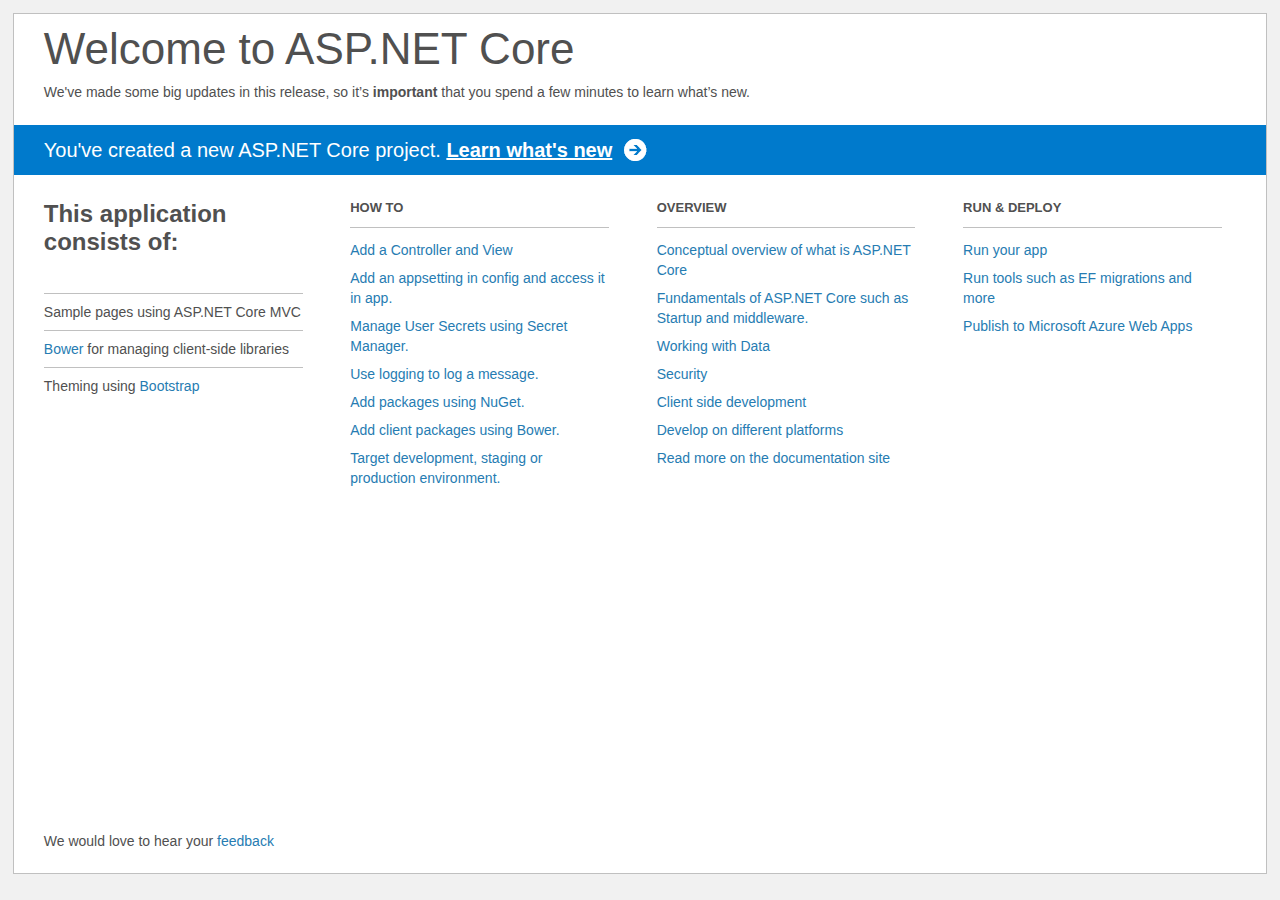
<file: TheWorld/Project_Readme.html>
﻿<!DOCTYPE html>
<html lang="en">
<head>
    <meta charset="utf-8" />
    <title>Welcome to ASP.NET Core</title>
    <style>
        html {
            background: #f1f1f1;
            height: 100%;
        }

        body {
            background: #fff;
            color: #505050;
            font: 14px 'Segoe UI', tahoma, arial, helvetica, sans-serif;
            margin: 1%;
            min-height: 95.5%;
            border: 1px solid silver;
            position: relative;
        }

        #header {
            padding: 0;
        }

            #header h1 {
                font-size: 44px;
                font-weight: normal;
                margin: 0;
                padding: 10px 30px 10px 30px;
            }

            #header span {
                margin: 0;
                padding: 0 30px;
                display: block;
            }

            #header p {
                font-size: 20px;
                color: #fff;
                background: #007acc;
                padding: 0 30px;
                line-height: 50px;
                margin-top: 25px;

            }

                #header p a {
                    color: #fff;
                    text-decoration: underline;
                    font-weight: bold;
                    padding-right: 35px;
                    background: no-repeat right bottom url([data-uri]);
                }

        #main {
            padding: 5px 30px;
            clear: both;
        }

        .section {
            width: 21.7%;
            float: left;
            margin: 0 0 0 4%;
        }

            .section h2 {
                font-size: 13px;
                text-transform: uppercase;
                margin: 0;
                border-bottom: 1px solid silver;
                padding-bottom: 12px;
                margin-bottom: 8px;
            }

            .section.first {
                margin-left: 0;
            }

                .section.first h2 {
                    font-size: 24px;
                    text-transform: none;
                    margin-bottom: 25px;
                    border: none;
                }

                .section.first li {
                    border-top: 1px solid silver;
                    padding: 8px 0;
                }

            .section.last {
                margin-right: 0;
            }

        ul {
            list-style: none;
            padding: 0;
            margin: 0;
            line-height: 20px;
        }

        li {
            padding: 4px 0;
        }

        a {
            color: #267cb2;
            text-decoration: none;
        }

            a:hover {
                text-decoration: underline;
            }

        #footer {
            clear: both;
            padding-top: 50px;
        }

            #footer p {
                position: absolute;
                bottom: 10px;
            }
    </style>
</head>
<body>

    <div id="header">
        <h1>Welcome to ASP.NET Core</h1>
        <span>
            We've made some big updates in this release, so it’s <b>important</b> that you spend
            a few minutes to learn what’s new.
        </span>
        <p>You've created a new ASP.NET Core project. <a href="http://go.microsoft.com/fwlink/?LinkId=518016">Learn what's new</a></p>
    </div>

    <div id="main">
        <div class="section first">
            <h2>This application consists of:</h2>
            <ul>
                <li>Sample pages using ASP.NET Core MVC</li>
                <li><a href="http://go.microsoft.com/fwlink/?LinkId=518004">Bower</a> for managing client-side libraries</li>
                <li>Theming using <a href="http://go.microsoft.com/fwlink/?LinkID=398939">Bootstrap</a></li>
            </ul>
        </div>
        <div class="section">
            <h2>How to</h2>
            <ul>
                <li><a href="http://go.microsoft.com/fwlink/?LinkID=398600">Add a Controller and View</a></li>
                <li><a href="http://go.microsoft.com/fwlink/?LinkID=699562">Add an appsetting in config and access it in app.</a></li>
                <li><a href="http://go.microsoft.com/fwlink/?LinkId=699315">Manage User Secrets using Secret Manager.</a></li>
                <li><a href="http://go.microsoft.com/fwlink/?LinkId=699316">Use logging to log a message.</a></li>
                <li><a href="http://go.microsoft.com/fwlink/?LinkId=699317">Add packages using NuGet.</a></li>
                <li><a href="http://go.microsoft.com/fwlink/?LinkId=699318">Add client packages using Bower.</a></li>
                <li><a href="http://go.microsoft.com/fwlink/?LinkId=699319">Target development, staging or production environment.</a></li>
            </ul>
        </div>
        <div class="section">
            <h2>Overview</h2>
            <ul>
                <li><a href="http://go.microsoft.com/fwlink/?LinkId=518008">Conceptual overview of what is ASP.NET Core</a></li>
                <li><a href="http://go.microsoft.com/fwlink/?LinkId=699320">Fundamentals of ASP.NET Core such as Startup and middleware.</a></li>
                <li><a href="http://go.microsoft.com/fwlink/?LinkId=398602">Working with Data</a></li>
                <li><a href="http://go.microsoft.com/fwlink/?LinkId=398603">Security</a></li>
                <li><a href="http://go.microsoft.com/fwlink/?LinkID=699321">Client side development</a></li>
                <li><a href="http://go.microsoft.com/fwlink/?LinkID=699322">Develop on different platforms</a></li>
                <li><a href="http://go.microsoft.com/fwlink/?LinkID=699323">Read more on the documentation site</a></li>
            </ul>
        </div>
        <div class="section last">
            <h2>Run & Deploy</h2>
            <ul>
                <li><a href="http://go.microsoft.com/fwlink/?LinkID=517851">Run your app</a></li>
                <li><a href="http://go.microsoft.com/fwlink/?LinkID=517853">Run tools such as EF migrations and more</a></li>
                <li><a href="http://go.microsoft.com/fwlink/?LinkID=398609">Publish to Microsoft Azure Web Apps</a></li>
            </ul>
        </div>

        <div id="footer">
            <p>We would love to hear your <a href="http://go.microsoft.com/fwlink/?LinkId=518015">feedback</a></p>
        </div>
    </div>

</body>
</html>
</file>
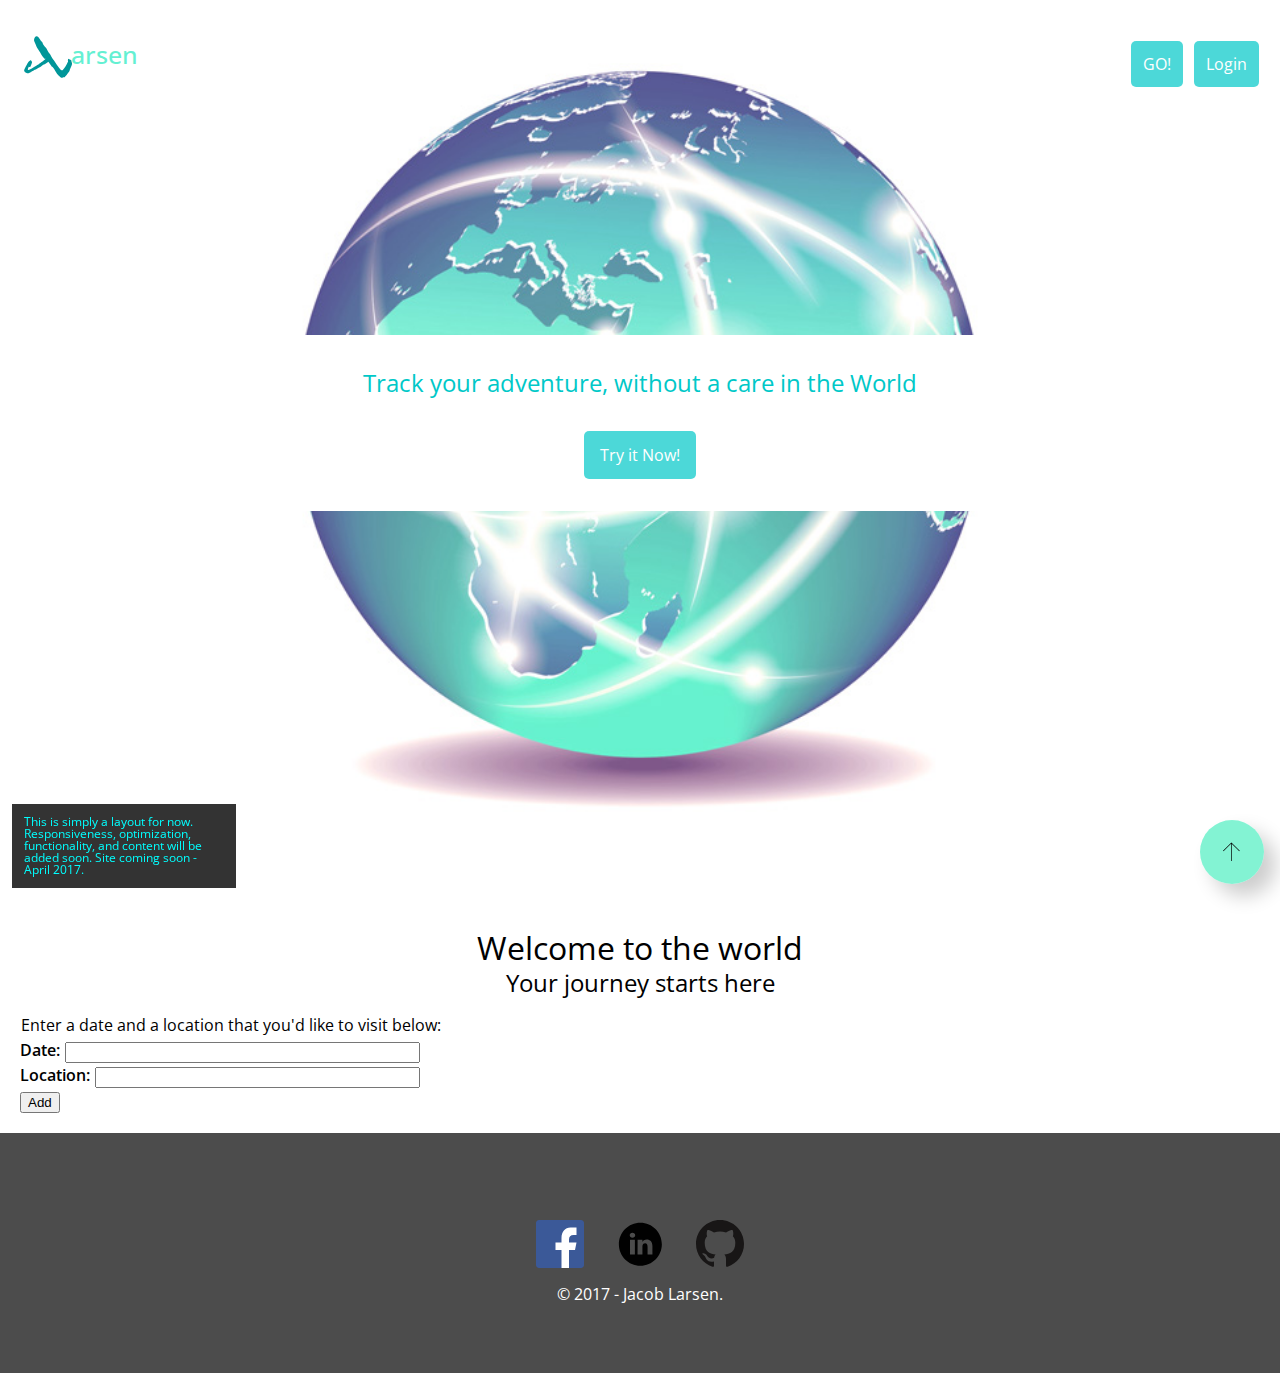
<file: TheWorld/wwwroot/theworld.html>
<!DOCTYPE html>

<html lang="en">
    
<head>
    <meta charset="utf-8" />
    
    <title>Jacob Larsen - The World App</title>
    
    <meta name="description" content="">
    <meta name="viewport" content="width=device-width, initial-scale=1">
    
    <link href="https://fonts.googleapis.com/css?family=Open+Sans" rel="stylesheet">
    <link href="https://fonts.googleapis.com/css?family=Raleway" rel="stylesheet">
    
    <link rel="stylesheet" type="text/css" href="css/styletime.css" />
</head>
    
    
    
    
<body>
   
    <p id="note" class="note">This is simply a layout for now. Responsiveness, optimization, functionality, and content will be added soon. Site coming soon - April 2017.</p>
    
        <a data-scroll href="#wbg"><img id="wtop__icon" class="top__icon" src="img/icons/top.svg"></a>
    
        <div id="wbg" class="wbg">
            
             <nav id="nav" class="nav__container">
                <a href="#" class="hamnava" id="navToggle">
                    <img id="hamnav" class="hamnav" src="img/hamnav/hamnav_teal.svg">
                </a>
                <a href="index.html" class="logoa">
                    <img id="wlogo" class="logo" src="img/logo/logo_teal.svg">
                </a>
                <a href="index.html">
                    <p id="wlogo__name" class="logo__name">arsen</p>
                </a>
                <ul id="wnav__ul" class="nav__ul">
                    <li id="nav__item1" class="wnav__items">
                        <a data-scroll href="#world">GO!</a>
                    </li>
                    <li id="nav__item2" class="wnav__items">
                        <a data-scroll href="#login">Login</a>
                    </li>
                </ul>
            </nav>
            
                <div id="whero__container" class="hero__container">
                    <div id="whero__shout" class="hero__shout">
                        <p id="whero__shout__text" class="hero__shout__text">
                            Track your adventure, without a care in the World
                        </p>
                    </div>
                    <div id="whero__click" class="hero__click">
                        <a href="#start" id="wstart__link" class="start__link">Try it Now!
                        </a>
                    </div>
                </div>
         </div>
    
    <main id="wmain" class="main__container">
        
        <section id="world" class="world">
            <header id="wheader" class="wheader">
                <p id="wshout" class="shout">
                    Welcome to the world<br/>
                <span id="journey">
                    Your journey starts here
                </span>
                </p>
            </header>
            
            <div id="trip__form" class="form">
                <div id="form__header" class="form__header">
                    Enter a date and a location that you'd like to visit below:
                </div>
                <form>
                    <div class="labels">
                        <label>Date: </label>
                        <input type="text" class="longinp"/>
                    </div>
                    <div class="labels">
                        <label>Location: </label>
                        <input type="text" class="longinp"/>
                    </div>
                    <div class="labels">
                        <input type="submit" value="Add" id="submit__button">
                    </div>
                </form>
            
            
            </div>
        </section>
    
    
    
    
    </main>
        
    <footer id="footer" class="footer">
            <div id="icons" class="icon__container">
                <a href="https://www.facebook.com/JakeLarsen11" target="_blank"><img id="fb__footer" class="fb__icon footer__icon" src="img/icons/fb.svg"></a>
                <a href="https://www.linkedin.com/in/jacoblarsendk/" target="_blank"><img id="li__footer" class="li__icon footer__icon" src="img/icons/li.svg"></a>
                <a href="https://github.com/JacobwLarsen" target="_blank"><img id="gh__footer" class="gh__icon footer__icon" src="img/icons/gh.svg"></a>
            </div>
            <div id="copyright" class="copyright">
                &copy; 2017 - Jacob Larsen.
            </div>
        </footer>    
</body>
    
    
    
    <script type="text/javascript" src="lib/jquery/dist/jquery.min.js"></script>
    <script type="text/javascript" src="js/smooth-scroll.js"></script>
    <script type="text/javascript" src="js/mainscript.js"></script>
    
    <script> //Smooth Scrolling for data-scroll enabled hrefs
        smoothScroll.init();
    </script>
    
      <script>

            var menu = document.querySelector('#hamnav');
            var menuClose = document.querySelector('#close');
    //        var main = document.querySelector('main');
            var drawer = document.querySelector('#wnav__ul');
    //        var header = document.querySelector('header');

           menu.addEventListener('click', function(e){
    //           on #hamburger click we toggle the drawer.open styles

                drawer.classList.toggle('open');
                e.stopPropagation();
            });

    //        main.addEventListener('click', function(e) {
    ////            on main click we toggle the drawer.open styles off
    //            
    //            drawer.classList.toggle('open');
    //            e.stopPropagation();
    //        });
    //          
             menuClose.addEventListener('click', function(e) {
    //           on close click we toggle the drawer.open styles off

                drawer.classList.toggle('open');
                e.stopPropagation();
            });

              //How do I make a 'close' class work here? How do I make the main and header turn off the 'open' class but not turn it back on when clicked??? Conditional statements??? Maybe use a new button that can appears with the menu that can close it instead of main or header!!!!

    </script>
    
</html>
</file>
<file: TheWorld/wwwroot/css/styletime.css>
/*RESETS*/

html, body{
    height: 100%;
    width: 100%;
}
a{
    text-decoration: none;
}
/* http://meyerweb.com/eric/tools/css/reset/ 
   v2.0 | 20110126
   License: none (public domain)
*/

html, body, div, span, applet, object, iframe,
h1, h2, h3, h4, h5, h6, p, blockquote, pre,
a, abbr, acronym, address, big, cite, code,
del, dfn, em, img, ins, kbd, q, s, samp,
small, strike, strong, sub, sup, tt, var,
b, u, i, center,
dl, dt, dd, ol, ul, li,
fieldset, form, label, legend,
table, caption, tbody, tfoot, thead, tr, th, td,
article, aside, canvas, details, embed, 
figure, figcaption, footer, header, hgroup, 
menu, nav, output, ruby, section, summary,
time, mark, audio, video {
	margin: 0;
	padding: 0;
	border: 0;
	font-size: 100%;
	font: inherit;
	vertical-align: baseline;
}
/* HTML5 display-role reset for older browsers */
article, aside, details, figcaption, figure, 
footer, header, hgroup, menu, nav, section {
	display: block;
}
body {
	line-height: 1;
}
ol, ul {
	list-style: none;
}
blockquote, q {
	quotes: none;
}
blockquote:before, blockquote:after,
q:before, q:after {
	content: '';
	content: none;
}
table {
	border-collapse: collapse;
	border-spacing: 0;
}

/*END RESETS*/



/*GENERAL*/
.note{
    color: aqua;
    position: fixed;
    bottom: 1em;
    left: 1em;
    background-color: rgba(0,0,0,0.8);
    padding: 1em;
    font-size: 0.75em;
    max-width: 200px;
}

.top__icon{
    height: 2em;
    position: fixed;
    bottom: 0;
    right: 0;
    padding: 1em;
    background-color: rgba(0,0,0,0.1);
    box-shadow: 12px 12px 20px rgba(0,0,0,0.2);
    border-radius: 100px;
    margin: 1em;
    transition: all 0.3s ease-in-out; 
}
.top__icon:hover{
    background-color: rgba(255,255,255,0.4);
}
#wtop__icon{
    background-color: rgba(100,240,200,0.8);
}
#wtop__icon:hover{
    background-color: rgba(80,220,180,1);
}



/*BODY*/


body{
    font-family: 'Open Sans', sans-serif; /*Content font*/
}


/*IMAGE*/


.bg, .fbg, .wbg{
    min-height: 100%; /*fills screen height*/
    background-attachment: scroll; /*bg-image is fixed and set to cover*/
    background-position: center;
    background-repeat: no-repeat;
    background-size: cover;
}
.bg{
    background-image: url("../img/bg/bg479v.jpg"); /*vertical image for mobile*/
}
.fbg{
    background-image: url("../img/fitness/bg/bg479v.jpg"); /*vertical image for mobile*/
}
.wbg{
    background-image: url("../img/world/bg/bg479v.jpg"); /*vertical image for mobile*/
}


/*NAV*/


.nav__container{ 
    /*Flex container, items centered Vert. and Hori.*/
    display: flex;
    flex-wrap: nowrap;
    height: 4.5em;
    min-width: 100%;
    justify-content: center;
    align-items: center;
}

#fnav__container{
    justify-content: center;
}

/*HAMNAV AND FUNCTIONALITY*/
.hamnav{ 
    /*Hamnav is absolute in top left*/
    position: absolute;
    left: 0;
    top: 0;
    margin: 0.7em;
    height: 3em;
}

#nav__ul.open{
    transform: translate(0,8em); 
    z-index: 9000;
    margin: 2em auto;
} 
#wnav__ul.open{
    transform: translate(0,7em); 
    z-index: 9000;
    margin: 0;   
}

#nav__ul, #wnav__ul{
    position: absolute;
    transform: translate(0,-50em);
    display: flex;
    flex-wrap: wrap;
    width: 100%;
}
#nav__ul li, #wnav__ul li{
    width: 100%;
    height: 3em; 
}
#wnav__ul li{
    background-color:rgba(0,200,200,0.6);
    border-bottom: 1px solid white;
}
#wnav__ul li:hover{
    background-color:rgba(80,220,180,1);
    cursor: pointer;
    border: none;
}

.nav__items a{
    color: rgba(255, 255, 255, 1); 
    transition: all 0.3s ease-in-out; 
    padding: 0.75em;
    margin:0.3333em;
    font-size: 1em;
    font-weight: 500;
}
.wnav__items a{
    position: relative;
    top: 1em;
    color: rgba(255,255,255,1);
    transition: all 0.3s ease-in-out; 
    padding: 0.75em;
    margin:0.3333em;
    font-size: 1em;
}

.nav__items a:hover{
    color: rgba(0, 153, 150, 1); 
}
#fnav__ul li a{
    color: rgba(100,240,200,1);
    border-radius: 5px;
}
#fnav__ul li a:hover{
    border-radius: 5px;
    color: rgba(70,210,170,1);
}


/*LOGO*/


.logo{ 
    /*Logo*/
    height: 3em;
}

.logo__name{ 
    /*Top left name next to logo*/
    position: absolute;
    left: 2.15em;
    top: 0.25em;
    margin: 0.7em;
    font-weight: 500;  
    font-size: 1.55em;
    color: rgba(255,255,255,1);
    transition: all 0.3s ease-in-out; 
    display: none;
}

#wlogo__name{  
    font-size: 1.55em;
    color: rgba(100,240,210,1);
}
.logo__name:hover{ 
    /*0.3 sec transition to teal*/
    color: rgba(0, 150, 153, 0.7);
}
#wlogo__name:hover{
    color: rgba(70,210,170,1);
}






/*HERO*/
.hero__container{
    display: flex;
    flex-wrap: nowrap;
    justify-content: center;
    align-content: center;
    width: 100%;
    margin: 12.5em auto 0 auto;
    background-color: rgba(255,255,255,1);
    border-radius: 5px;
    flex-direction: column;
    position: absolute;
    top: 0;
}
.hero__shout{
    margin: 1.5em 1em;
    color: rgba(0,200,200,1);
    font-size: 1.5em;
    display: relative;
    text-align: center;
}
.hero__click{
    display: flex;
    flex-wrap: nowrap;
    margin: 0 auto 2em auto; 
    justify-content: center;
    align-items: center;
}
.hero__click a{
    background-color:rgba(0,200,200,0.7);
    color: rgba(255,255,255,1);
    border-radius: 5px;
    padding: 1em;
    transition: all 0.3s ease-in-out; 
}
.hero__click a:hover{
    background-color: rgba(80,220,180,1);
    color: rgba(255,255,255,1);
    border-radius: 5px;
    padding: 1em;
}

/*MAIN*/
main{
    width: 100%;
    display: flex;
    flex-wrap: wrap;
    justify-content: center;
    align-items: center;
}

/*BIG BOX LEARNING*/


.learning__container{ 
    /*Flexbox, wrapping, centered items, single column*/
    height: 100%;
    text-align: center;
    display: flex;
    flex-wrap: wrap;
    box-sizing: border-box;
    padding: 0em 1.5em; /*This padding sets the container width*/
    justify-content: center;
    max-width: 75em;
    margin: 0 0 5em 0;
}
.lheader{
    /*Learning Header is Raleway, spacing*/
    font-family: 'Raleway', sans-serif;
    font-size: 2em;
    padding: 1em;
    margin: 1em auto 0 auto;
    width: 100%;
}
.icon__wrap{
    /*Icon wrap for spacing, centered*/
    width: 100%;
    align-self: center;
    margin: 1em auto;
}
.icon{
    /*Circular icons with slight shadow*/
    height: 5em;
    border-radius: 100px;
    box-shadow: 7px 7px 15px rgba(0,0,0,0.1);
}
.fig__header{
    /*Figure Header is Raleway*/
    font-family: 'Raleway', sans-serif;
    font-size: 1.75em;
    padding: 0.5em;
    width: 100%;
}
.fig__caption{
    /*Spacing and font things*/
    font-size: 0.9em;
    line-height: 1.75;
    width: 100%;
    max-width: 29em;
    color: rgba(0,0,0,0.65);
    margin: 0 0 1em 0;
}
.pic__wrap{
    /*Imagebox, containing and centered with spacing*/
    margin: 0em auto 1em auto;
    background-position: center;
    background-size: contain;
    background-repeat: no-repeat;
    min-height: 15em;
    width: 100%;    
}
.pic1{
    background-image: url("../img/lbox/AS1479.jpg");
    box-shadow: 12px 12px 20px rgba(0,0,0,0.1);
}
.pic2{
    background-image: url("../img/lbox/PP479.jpg");
    box-shadow: 12px 12px 20px rgba(0,0,0,0.1);
}
.pic3{
    background-image: url("../img/lbox/HTML479.jpg");
    box-shadow: 12px 12px 20px rgba(0,0,0,0.1);
}
.projects__link{
    /*Bold*/
    font-weight: 600;
}

.lheader, #fig__header1, #frontend__link a{
    /*Share same color*/
    font-family: 'Raleway', sans-serif;
    color: rgba(0, 150, 153, 1);
}
#fig__header2, #backend__link a{
    font-family: 'Raleway', sans-serif;
    /*Same color as icon2*/
    color: rgba(150, 20, 153, 1);
}
#fig__header3, #design__link a{
    font-family: 'Raleway', sans-serif;
    /*third color*/
    color: rgba(250, 200, 0, 1);
}


/*STATEMENT*/


.statement__background{
    width: 100%;
    background-color:rgba(0, 150, 200, 1);
    display: flex;
    flex-wrap: wrap;
    align-items: center;
    justify-content: center;
}
.statement__container{
    width: 90%;
    background-color: rgba(255,255,255,1);
    border-radius: 5px;
    display: flex;
    flex-wrap: wrap;
    margin: 2.5em 0 2.5em 0;
    padding: 2em 0 2em 0;
    max-width: 75em;
    box-shadow: 12px 12px 15px rgba(0,0,0,0.25);
}
#quote__header{
    font-family: 'Raleway', sans-serif;
    font-weight: 600;
    text-align: center;
    width: 100%;
    padding: 0em 0 1em 0;
    font-size: 1.25em;
    color: rgba(0, 150, 200, 1);
}
#quote{
    font-family: 'Raleway', sans-serif;
    text-align: center;
    color: rgba(0, 150, 200, 1);
    font-style: italic;
    padding: 1em 1.5em;
    line-height: 2em;
}
#quote__footer{
    text-align: center;
    color: rgba(0, 150, 200, 1);
    font-style: italic;
    width: 100%;
    line-height: 2em;
}


/*SIDE BY SIDE PROJECTS WITH ICONS*/


.projects__container{
    width: 100%;
    display: flex;
    flex-wrap: wrap;
    justify-content: center;
    align-items: center;
}
.pheader{
    font-family: 'Raleway', sans-serif;
    font-size: 2em;
    padding: 1em;
    margin: 1em auto 0 auto;
    width: 100%;
    color: rgba(150, 20, 153, 1);
    text-align: center;
}
.tabnav__container{
    display: flex;
    flex-wrap: nowrap;
    width: 100%;
    align-items: center;
    justify-content: center;
    margin: 0 0 1em 0;
}
.tabnav__item{
    padding: 2em 2em 2em 2em;  
    border-bottom: 1px solid rgba(0,0,0,0.2);
    color: rgba(0,0,0,0.7);
}
.tabnav__item:hover{
    color: rgba(255,255,255,0.95); 
    cursor: pointer;
}

#frontend__button:hover{
    color: rgba(0, 150, 153, 1);
}
#fprojects__header{
    color: rgba(0, 150, 153, 1);
}
#backend__button:hover{
    color: rgba(150, 20, 153, 1);
}
#bprojects__header{
    color: rgba(150, 20, 153, 1);
}
#design__button:hover{
   color: rgba(250, 200, 0, 1);
}
#dprojects__header{
color: rgba(250, 200, 0, 1);  
}

.tabnav{
    color: rgba(0,0,0,0.7);
    margin: 1em 0;
    width: 100%;
    text-align: center;
}
.pbox__container{
    width: 100%;
    display: flex;
    flex-wrap: wrap;
    padding: 2em 0 2em 0;
    align-items: center;
    justify-content: center;
}
.dpimg, .fpimg, .bpimg{
    height: auto;
    margin: 1em auto;
    box-shadow: 12px 12px 20px rgba(0,0,0,0.1);
    border-radius: 5px;
    max-width: 400px;
}
.pbox{
    margin: 1em;
}






/*CONTACT ME*/





/*FOOTER*/

.footer{
    height: 15em;
    background-color: rgba(0,0,0,0.7);
    display: flex;
    flex-wrap: wrap;
    flex-direction: column;
    justify-content: center;
    align-items: center;
}
.icon__container{
    display: flex;
    flex-wrap: nowrap;
}
.footer__icon{
    padding: 1em;
    height: 3em;
}
.copyright{
    color: white;
}








/*WORLD*/




.world{
    width: 100%;
    display: flex;
    flex-wrap: wrap;
}
.wheader{
    width: 100%;
    display: flex;
    flex-wrap: wrap;
}
#wshout{
    width: 100%;
    padding: 1em 0 0 0;
    font-size: 2em;
    text-align: center;
}
#journey{
    width: 100%;
    font-size: 0.75em;
}


/*FORM*/


#trip__form{
    margin: 1em;
}
.form__header{
    padding: 0.3em;
}
label{
  font-weight: 600;
    padding: 0 0.3em 0 0;
}
.labels{
    display: flex;
    flex-wrap: nowrap;
    max-width: 25em;
    margin: 0.25em
}
.longinp{
    width: 30em;
}
#submit__button{
    width: auto;
}












/*MEDIA QUERIES*/





/*479 MIN WIDTH*/


@media only screen and (min-width: 479px){
    /*Above 479 - bg image opt., nav items are displayed and pushed right, hamnav is hidden, logo is adjusted, logo name appears*/
    .bg{
        background-image: url("../img/bg/bg479h.jpg"); 
    }
    .fbg{
        background-image: url("../img/fitness/bg/bg479h.jpg"); 
    }
     .wbg{
        background-image: url("../img/world/bg/bg479h.jpg"); 
    }
    
    
    /*NAV*/  
    .nav__container{
        justify-content: flex-end;
    }
    #nav__ul, #wnav__ul{
        position: relative;
        transform: translate(0em,1em);
        flex-direction: row;
        flex-wrap: nowrap;
        width: auto;
    }
    #wnav__ul li{
        background-color: transparent;
        color: rgba(0,0,0,1);
        border: none;
    }
    #wnav__ul li:hover{
        background-color:transparent;
    }
    #wnav__ul li:last-child{
        margin: 0 1em 0 0;
    }
    #wnav__ul li a{
        border-radius: 5px;
        background-color: rgba(0,200,200,0.7);
        color: rgba(255,255,255,1);
    }
     #wnav__ul li a:hover{
        background-color: rgba(60,200,160,0.9);  
    }
    #nav__ul li:nth-child(1), #nav__ul li:nth-child(4), #nav__ul li:nth-child(5) {
        display: none;
    }
    
    .hamnav{
        display: none;
    }
    .logo{
        position: absolute;
        left: 0;
        top: 0;
        margin: 0.7em 0 0.7em 1.5em;
    }
    .logo__name{
        display:inherit;
    }
    #wlogo{
        top: 0.5em;
    }
    #wlogo__name{
        top: 0.5em;
    }
}


/*668 MIN WIDTH*/


@media only screen and (min-width: 668px){
    /*Nav height increase and item spacing increase */
    .nav__container, #hamnav{
         height: 6em;
    }
    #nav__ul li:nth-child(1){
        display: block;
    }
    
    .logo{
        margin: 1.5em 0 0.7em 1.5em;
    }
    .logo__name{
        left: 2.15em;
        top: 1.25em;
        margin: 0.7em;
    }
    #wlogo__name{
        top: 1em;
    }
     .hero__container{
        top: 5%;
    }
}


/*768 MIN WIDTH PORTRAIT*/


@media only screen and (min-width:768px) and (orientation : portrait){
    /*Image opt.*/
    .bg{
       background-image: url("../img/bg/bg768v.jpg"); 
    }
    
    .fbg{
        background-image: url("../img/fitness/bg/bg768v.jpg"); 
    }
     .wbg{
        background-image: url("../img/world/bg/bg768v.jpg"); 
    }
    .hero__container{
        top: 15%;
    }
}


/*850 MIN WIDTH*/


@media only screen and (min-width:850px){
    /*Change 1 column design to 2 columns*/
    .bg, .fbg, .wbg{
       background-attachment: fixed; 
    }
    #nav__ul li, #nav__ul li:nth-child(1), #nav__ul li:nth-child(4), #nav__ul li:nth-child(5) {
        display: inherit;
    }
    .nav__items a{
        margin: 0 1em 0 auto;;
    }
    #wnav__items a{
        margin: 0 1em 0 auto;
    }
    .lbox{
        display: flex;
        flex-wrap: nowrap;
        align-content: center;
        justify-content: center;
        width: 100%;
        margin: 3em auto 3em auto;
    }
    .cbox{ 
        /*flexbox to wrap items*/
        width: 45%;
        align-content: center;
        justify-content: center;
        display: flex;
        flex-wrap: wrap;
        margin: 0 auto 2em auto;
    }
    .icon{
        height: 4em;
    }
    .pic__wrap{
        width: 45%;
    }
    
    #cbox2{ 
        /*Alternating image design*/
        order: 2;
    }
    
    .statement__container{
        width: 80%;
    }
    #quote__header{
        font-size: 1.25em;
        color: rgba(0, 150, 200, 1);
    }
    #quote{
        font-size: 1.5em;
        color: rgba(0, 150, 200, 1);
    }
    #quote__footer{
        font-weight: 600;
        color: rgba(0, 150, 200, 1);
    }
     .hero__container{
        top: 15%;
    }
    
}



/*1024 MIN WIDTH LANDSCAPE*/


@media only screen and (min-width: 1024px) and (orientation : landscape){
    /*Image opt.*/
    .bg{
        background-image: url(../img/bg/bg1024h.jpg);
    }
     .fbg{
        background-image: url("../img/fitness/bg/bg1024h.jpg"); 
    }
     .wbg{
        background-image: url("../img/world/bg/bg1024h.jpg"); 
    }
     .hero__container{
        top: 15%;
    }
}


/*1367 MIN WIDTH*/


@media only screen and (min-width: 1367px){
    /*Spacing and image opt*/
    .bg{
        background-image: url(../img/bg/bg1500h.jpg);
        }
     .fbg{
        background-image: url("../img/fitness/bg/bg1500h.jpg"); 
    }
     .wbg{
        background-image: url("../img/world/bg/bg1500h.jpg"); 
    }
    /*NAV*/
        .nav__ul{
            margin: 0 3.166em 0 0;
        }
    
        .nav__items a{
            margin: 0 1em;
        }
        #fnav__ul li a{
            padding: 1em;
            margin: 1em;
        }
        .fig__caption{
            font-size: 1.1em;
            width: 100%;
        }
         .hero__container{
            top: 15%;
        }
}
</file>
